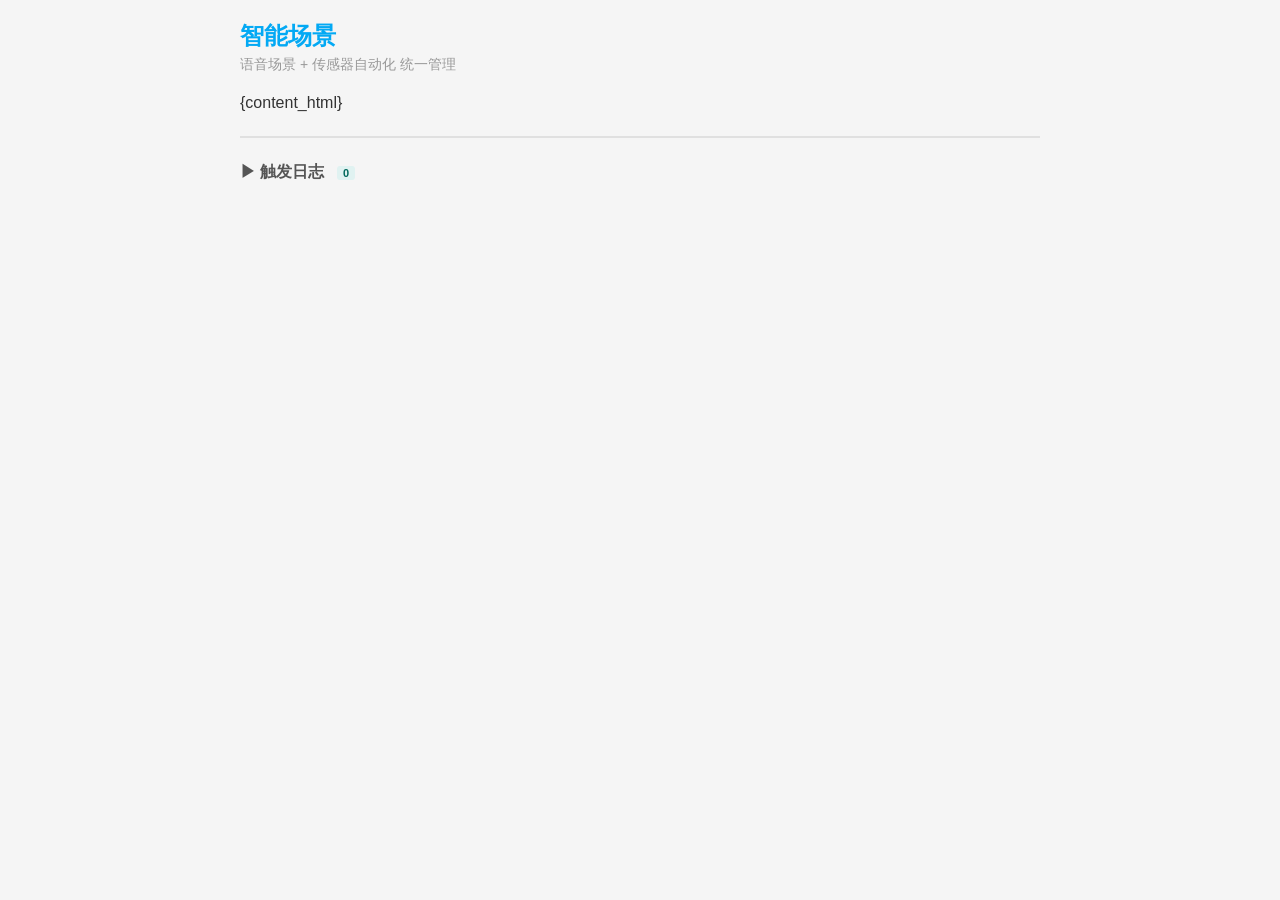
<file: huijian_voice/custom_components/huijian_ai/templates/manage.html>
<!DOCTYPE html>
<html>
<head>
    <meta charset="utf-8">
    <meta name="viewport" content="width=device-width, initial-scale=1">
    <title>智能场景管理</title>
    <style>
        * { box-sizing: border-box; margin: 0; padding: 0; }
        body { font-family: -apple-system, BlinkMacSystemFont, "Segoe UI", Roboto, sans-serif; background: #f5f5f5; padding: 20px; color: #333; }
        .container { max-width: 800px; margin: 0 auto; }
        h1 { font-size: 24px; margin-bottom: 4px; color: #03a9f4; }
        .subtitle { font-size: 14px; color: #999; margin-bottom: 20px; }
        .section-title { font-size: 18px; font-weight: 600; color: #333; margin: 20px 0 12px 0; padding-bottom: 8px; border-bottom: 2px solid #e0e0e0; }
        .card { background: white; border-radius: 8px; padding: 16px; margin-bottom: 12px; box-shadow: 0 1px 3px rgba(0,0,0,0.12); }
        .card.scene { border-left: 4px solid #1976d2; }
        .card.auto { border-left: 4px solid #ff9800; }
        .card-header { display: flex; justify-content: space-between; align-items: flex-start; margin-bottom: 8px; }
        .card-trigger { font-size: 18px; font-weight: 600; }
        .card-trigger.scene { color: #1976d2; }
        .card-trigger.auto { color: #e65100; }
        .card-tag { display: inline-block; padding: 2px 8px; border-radius: 4px; font-size: 12px; margin-left: 8px; vertical-align: middle; }
        .card-tag.scene { background: #e3f2fd; color: #1976d2; }
        .card-tag.auto { background: #fff3e0; color: #e65100; }
        .delete-btn { background: #f44336; color: white; border: none; padding: 8px 16px; border-radius: 4px; cursor: pointer; font-size: 14px; }
        .delete-btn:hover { background: #d32f2f; }
        .delete-btn:disabled { background: #ccc; cursor: not-allowed; }
        .edit-btn { background: #4caf50; color: white; border: none; padding: 8px 16px; border-radius: 4px; cursor: pointer; font-size: 14px; margin-left: 8px; }
        .edit-btn:hover { background: #388e3c; }
        .info { font-size: 14px; color: #666; margin-bottom: 8px; }
        .actions-box { background: #f5f5f5; border-radius: 4px; padding: 8px 12px; font-size: 13px; }
        .actions-title { font-weight: 600; margin-bottom: 4px; color: #555; }
        .action-item { padding: 2px 0; color: #777; }
        .empty-state { text-align: center; padding: 40px; color: #999; }
        .toast { position: fixed; bottom: 20px; left: 50%; transform: translateX(-50%); background: #333; color: white; padding: 12px 24px; border-radius: 4px; display: none; z-index: 1000; }
        .toast.success { background: #4caf50; }
        .toast.error { background: #f44336; }
        .modal { display: none; position: fixed; z-index: 999; left: 0; top: 0; width: 100%; height: 100%; background: rgba(0,0,0,0.5); }
        .modal-content { background: #fff; margin: 80px auto; padding: 24px; max-width: 500px; border-radius: 8px; box-shadow: 0 4px 12px rgba(0,0,0,0.3); }
        .modal-content h2 { font-size: 20px; margin-bottom: 16px; color: #333; }
        .modal-content label { display: block; font-size: 14px; color: #555; margin-bottom: 4px; }
        .edit-input { width: 100%; padding: 10px; margin-bottom: 16px; border: 1px solid #ddd; border-radius: 4px; font-size: 14px; box-sizing: border-box; }
        .edit-input:focus { border-color: #03a9f4; outline: none; }
        .modal-buttons { display: flex; gap: 8px; justify-content: flex-end; }
        .save-btn { background: #03a9f4; color: white; border: none; padding: 10px 24px; border-radius: 4px; cursor: pointer; font-size: 16px; }
        .save-btn:hover { background: #0288d1; }
        .save-btn:disabled { background: #ccc; cursor: not-allowed; }
        .cancel-btn { background: #999; color: white; border: none; padding: 10px 24px; border-radius: 4px; cursor: pointer; font-size: 16px; }
        .cancel-btn:hover { background: #777; }
        .unauth-box { text-align: center; padding: 60px 20px; }
        .unauth-box .icon { font-size: 64px; color: #ff9800; margin-bottom: 16px; }
        .unauth-box h2 { font-size: 20px; color: #333; margin-bottom: 8px; }
        .unauth-box p { font-size: 14px; color: #999; margin-bottom: 20px; }
        .login-btn { display: inline-block; background: #03a9f4; color: white; text-decoration: none; padding: 12px 32px; border-radius: 6px; font-size: 16px; }
        .login-btn:hover { background: #0288d1; }
        .test-btn { background: #00897b; color: white; border: none; padding: 8px 16px; border-radius: 4px; cursor: pointer; font-size: 14px; margin-left: 8px; }
        .test-btn:hover { background: #00695c; }
        .test-btn:disabled { background: #ccc; cursor: not-allowed; }
        .log-section { margin-top: 24px; border-top: 2px solid #e0e0e0; padding-top: 16px; }
        .log-header { font-size: 16px; font-weight: 600; color: #555; cursor: pointer; user-select: none; padding: 8px 0; }
        .log-header:hover { color: #03a9f4; }
        .log-content { max-height: 400px; overflow-y: auto; font-size: 13px; }
        .log-table { width: 100%; border-collapse: collapse; margin-top: 8px; }
        .log-table th { background: #f5f5f5; padding: 6px 8px; text-align: left; font-weight: 600; color: #555; font-size: 12px; border-bottom: 2px solid #e0e0e0; }
        .log-table td { padding: 6px 8px; border-bottom: 1px solid #eee; color: #666; font-size: 12px; }
        .log-table tr:hover td { background: #fafafa; }
        .log-empty { color: #999; padding: 16px; text-align: center; font-size: 14px; }
        .log-badge { display: inline-block; background: #e0f2f1; color: #00695c; padding: 1px 6px; border-radius: 3px; font-size: 11px; margin-left: 8px; }
    </style>
</head>
<body>
    <div class="container">
        <h1>智能场景</h1>
        <div class="subtitle">语音场景 + 传感器自动化 统一管理</div>
        <div id="content">{content_html}</div>
        <div class="log-section">
            <div class="log-header" onclick="toggleLogs()">&#9654; 触发日志 <span class="log-badge" id="logCount">0</span></div>
            <div id="logContent" class="log-content" style="display:none;">
                <div class="log-empty" id="logEmpty">暂无触发记录</div>
                <table class="log-table" id="logTable" style="display:none;">
                    <thead><tr><th>时间</th><th>自动化ID</th><th>传感器</th><th>值</th><th>原因</th></tr></thead>
                    <tbody id="logBody"></tbody>
                </table>
            </div>
        </div>
    </div>
    <div class="toast" id="toast"></div>

    <script>
        const SCENES_API = '/api/huijian-ai/voice-scenes';
        const AUTOS_API = '/api/huijian-ai/automations';
        // 第四轮审计 P1：写端点已加 HA 令牌闸（v1.1.30 A11），而本页此前裸 fetch
        // ⇒ 删除/改名/试运行恒 401。本页由 HA 匿名提供（只读面保持匿名），写操作
        // 由用户提供**长期访问令牌**：只存本机 localStorage，仅作 Bearer 头发送，
        // 不上传任何第三方（安全闸不放宽）。
        const TOKEN_KEY = 'huijian_ha_token';
        function haToken() { return localStorage.getItem(TOKEN_KEY) || ''; }
        function ensureToken() {
            let t = haToken();
            if (!t) {
                t = (window.prompt('写操作需要 HA 长期访问令牌（HA 左下角用户名 → 安全 → 长期访问令牌）。令牌只保存在本机浏览器。') || '').trim();
                if (t) { localStorage.setItem(TOKEN_KEY, t); }
            }
            return t;
        }
        function clearToken() { localStorage.removeItem(TOKEN_KEY); }
        async function fetchWrite(url, opts) {
            if (!ensureToken()) { throw new Error('未提供 HA 令牌，写操作已取消'); }
            opts = opts || {};
            opts.headers = Object.assign({}, opts.headers || {},
                                         { 'Authorization': 'Bearer ' + haToken() });
            const res = await fetch(url, opts);
            if (res.status === 401 || res.status === 403) {
                clearToken();
                throw new Error('HA 令牌无效或已过期——已清除，请重试并粘贴新令牌');
            }
            return res;
        }

        async function safeJson(resp) {
            try { return await resp.json(); }
            catch (e) {
                const text = await resp.text();
                throw new Error('服务器返回格式错误: ' + text.slice(0, 100));
            }
        }

        async function deleteScene(sceneId, triggerPhrase, ev) {
            if (!confirm('确定要删除语音场景 "' + triggerPhrase + '" 吗？')) { return; }
            const btn = ev ? ev.target : event.target;   // v1.0.41：onclick 显式传 event，不再依赖 window.event 隐式全局
            btn.disabled = true;
            btn.textContent = '删除中...';
            try {
                const res = await fetchWrite(SCENES_API + '/' + sceneId, { method: 'DELETE' });
                const data = await safeJson(res);
                if (data.success) {
                    showToast('删除成功', 'success');
                    var el = document.getElementById('scene-' + sceneId);
                    if (el) el.remove();
                } else { throw new Error(data.error || '删除失败'); }
            } catch (e) {
                showToast(e.message, 'error');
                btn.disabled = false;
                btn.textContent = '删除';
            }
        }

        async function deleteAutomation(automationId, triggerText, ev) {
            if (!confirm('确定要删除传感器自动化 "' + triggerText + '" 吗？')) { return; }
            const btn = ev ? ev.target : event.target;   // v1.0.41：onclick 显式传 event，不再依赖 window.event 隐式全局
            btn.disabled = true;
            btn.textContent = '删除中...';
            try {
                const res = await fetchWrite(AUTOS_API + '/' + automationId, { method: 'DELETE' });
                const data = await safeJson(res);
                if (data.success) {
                    showToast('删除成功', 'success');
                    var el = document.getElementById('auto-' + automationId);
                    if (el) el.remove();
                } else { throw new Error(data.error || '删除失败'); }
            } catch (e) {
                showToast(e.message, 'error');
                btn.disabled = false;
                btn.textContent = '删除';
            }
        }

        function showToast(message, type) {
            const toast = document.getElementById('toast');
            toast.textContent = message;
            toast.className = 'toast ' + type;
            toast.style.display = 'block';
            setTimeout(function() { toast.style.display = 'none'; }, 2000);
        }

        /* -- Edit scene modal -- */
        function openEditScene(sceneId, triggerPhrase) {
            document.getElementById('editSceneId').value = sceneId;
            document.getElementById('editTriggerPhrase').value = triggerPhrase;
            document.getElementById('editModal').style.display = 'block';
        }

        async function saveEdit() {
            const sceneId = document.getElementById('editSceneId').value;
            const newPhrase = document.getElementById('editTriggerPhrase').value.trim();
            if (!newPhrase) { showToast('请输入触发词', 'error'); return; }
            const btn = document.getElementById('editSaveBtn');
            btn.disabled = true; btn.textContent = '保存中...';
            try {
                const res = await fetchWrite(SCENES_API + '/' + sceneId, {
                    method: 'PUT',
                    headers: { 'Content-Type': 'application/json' },
                    body: JSON.stringify({ trigger_phrase: newPhrase })
                });
                const data = await safeJson(res);
                if (data.success) {
                    showToast('更新成功', 'success');
                    closeEdit();
                    setTimeout(function() { location.reload(); }, 500);
                } else { showToast(data.error || '更新失败', 'error'); }
            } catch (e) { showToast(e.message || '网络错误', 'error'); }
            btn.disabled = false; btn.textContent = '保存';
        }

        function closeEdit() {
            document.getElementById('editModal').style.display = 'none';
        }

        /* -- Edit automation modal -- */
        function openEditAuto(autoId, entityId, above, below) {
            document.getElementById('editAutoId').value = autoId;
            document.getElementById('editAutoEntity').value = entityId;
            document.getElementById('editAutoAbove').value = (above && above !== 'None') ? above : '';
            document.getElementById('editAutoBelow').value = (below && below !== 'None') ? below : '';
            document.getElementById('editAutoModal').style.display = 'block';
        }

        async function saveAutoEdit() {
            const autoId = document.getElementById('editAutoId').value;
            const entity = document.getElementById('editAutoEntity').value.trim();
            if (!entity) { showToast('请输入传感器实体ID', 'error'); return; }
            const above = document.getElementById('editAutoAbove').value;
            const below = document.getElementById('editAutoBelow').value;
            const trigger = { entity_id: entity };
            if (above) trigger.above = parseFloat(above);
            if (below) trigger.below = parseFloat(below);
            const btn = document.getElementById('autoEditSaveBtn');
            btn.disabled = true; btn.textContent = '保存中...';
            try {
                const res = await fetchWrite(AUTOS_API + '/' + autoId, {
                    method: 'PUT',
                    headers: { 'Content-Type': 'application/json' },
                    body: JSON.stringify({ trigger: trigger })
                });
                const data = await safeJson(res);
                if (data.success) {
                    showToast('更新成功', 'success');
                    closeAutoEdit();
                    setTimeout(function() { location.reload(); }, 500);
                } else { showToast(data.error || '更新失败', 'error'); }
            } catch (e) { showToast(e.message || '网络错误', 'error'); }
            btn.disabled = false; btn.textContent = '保存';
        }

        function closeAutoEdit() {
            document.getElementById('editAutoModal').style.display = 'none';
        }

        /* Test & log functions */
        function escapeHtml(text) {
            if (!text) return '';
            return String(text).replace(/&/g,'&amp;').replace(/</g,'&lt;').replace(/>/g,'&gt;').replace(/"/g,'&quot;');
        }

        async function testScene(triggerPhrase, ev) {
            if (!confirm('测试语音场景: "' + triggerPhrase + '"?')) return;
            const btn = ev ? ev.target : event.target;   // v1.0.41：onclick 显式传 event，不再依赖 window.event 隐式全局
            btn.disabled = true;
            btn.textContent = '测试中...';
            try {
                const res = await fetchWrite('/api/huijian-ai/test-scene', {
                    method: 'POST',
                    headers: { 'Content-Type': 'application/json' },
                    body: JSON.stringify({ trigger_phrase: triggerPhrase })
                });
                const data = await safeJson(res);
                if (data.success) {
                    showToast('测试成功' + (data.note ? ('，有设备没动：' + data.note) : ''), 'success');
                } else {
                    showToast(data.error || '测试失败', 'error');
                }
            } catch (e) {
                showToast(e.message || '网络错误', 'error');
            }
            btn.disabled = false;
            btn.textContent = '测试';
        }

        async function testAutomation(autoId, ev) {
            if (!confirm('测试触发此自动化?')) return;
            const btn = ev ? ev.target : event.target;   // v1.0.41：onclick 显式传 event，不再依赖 window.event 隐式全局
            btn.disabled = true;
            btn.textContent = '测试中...';
            try {
                const res = await fetchWrite('/api/huijian-ai/test-automation', {
                    method: 'POST',
                    headers: { 'Content-Type': 'application/json' },
                    body: JSON.stringify({ automation_id: autoId })
                });
                const data = await safeJson(res);
                if (data.success) {
                    showToast('测试成功，动作已执行' + (data.note ? ('，有设备没动：' + data.note) : ''), 'success');
                    fetchLogs();
                } else {
                    showToast(data.error || '测试失败', 'error');
                }
            } catch (e) {
                showToast(e.message || '网络错误', 'error');
            }
            btn.disabled = false;
            btn.textContent = '测试';
        }

        async function fetchLogs() {
            try {
                const res = await fetch('/api/huijian-ai/automation-logs');
                const logs = await safeJson(res);
                const tbody = document.getElementById('logBody');
                const empty = document.getElementById('logEmpty');
                const table = document.getElementById('logTable');
                const count = document.getElementById('logCount');
                if (!logs || logs.length === 0) {
                    empty.style.display = 'block';
                    table.style.display = 'none';
                    count.textContent = '0';
                    return;
                }
                empty.style.display = 'none';
                table.style.display = '';
                count.textContent = logs.length;
                tbody.innerHTML = logs.slice(0, 100).map(function(log) {
                    return '<tr><td>' + escapeHtml(log.triggered_at || '') + '</td><td>' + escapeHtml(log.automation_id || '') + '</td><td>' + escapeHtml(log.entity_id || '') + '</td><td>' + escapeHtml(log.value || '') + '</td><td>' + escapeHtml(log.reason || '') + '</td></tr>';
                }).join('');
            } catch (e) {
                console.error('Failed to fetch logs:', e);
            }
        }

        function toggleLogs() {
            const content = document.getElementById('logContent');
            const header = document.querySelector('.log-header');
            if (content.style.display === 'none') {
                content.style.display = 'block';
                header.innerHTML = '&#9660; 触发日志 <span class="log-badge" id="logCount">' + (document.getElementById('logCount').textContent || '0') + '</span>';
                fetchLogs();
            } else {
                content.style.display = 'none';
                header.innerHTML = '&#9654; 触发日志 <span class="log-badge" id="logCount">' + (document.getElementById('logCount').textContent || '0') + '</span>';
            }
        }

        setInterval(function() {
            const content = document.getElementById('logContent');
            if (content && content.style.display !== 'none') {
                fetchLogs();
            }
        }, 10000);

        window.onclick = function(e) {
            if (e.target === document.getElementById('editModal')) closeEdit();
            if (e.target === document.getElementById('editAutoModal')) closeAutoEdit();
        }
    </script>

    <div id="editModal" class="modal">
        <div class="modal-content">
            <h2>编辑语音场景</h2>
            <input id="editSceneId" type="hidden">
            <label>触发词</label>
            <input id="editTriggerPhrase" type="text" class="edit-input" placeholder="例如: 当我说晚安的时候">
            <div class="modal-buttons">
                <button id="editSaveBtn" class="save-btn" onclick="saveEdit()">保存</button>
                <button class="cancel-btn" onclick="closeEdit()">取消</button>
            </div>
        </div>
    </div>

    <div id="editAutoModal" class="modal">
        <div class="modal-content">
            <h2>编辑传感器自动化</h2>
            <input id="editAutoId" type="hidden">
            <label>传感器实体ID</label>
            <input id="editAutoEntity" type="text" class="edit-input" placeholder="例如: sensor.office_temperature">
            <label>高于（度）</label>
            <input id="editAutoAbove" type="number" step="0.1" class="edit-input" placeholder="留空则不限制">
            <label>低于（度）</label>
            <input id="editAutoBelow" type="number" step="0.1" class="edit-input" placeholder="留空则不限制">
            <div class="modal-buttons">
                <button id="autoEditSaveBtn" class="save-btn" onclick="saveAutoEdit()">保存</button>
                <button class="cancel-btn" onclick="closeAutoEdit()">取消</button>
            </div>
        </div>
    </div>

</body>
</html>
</file>
